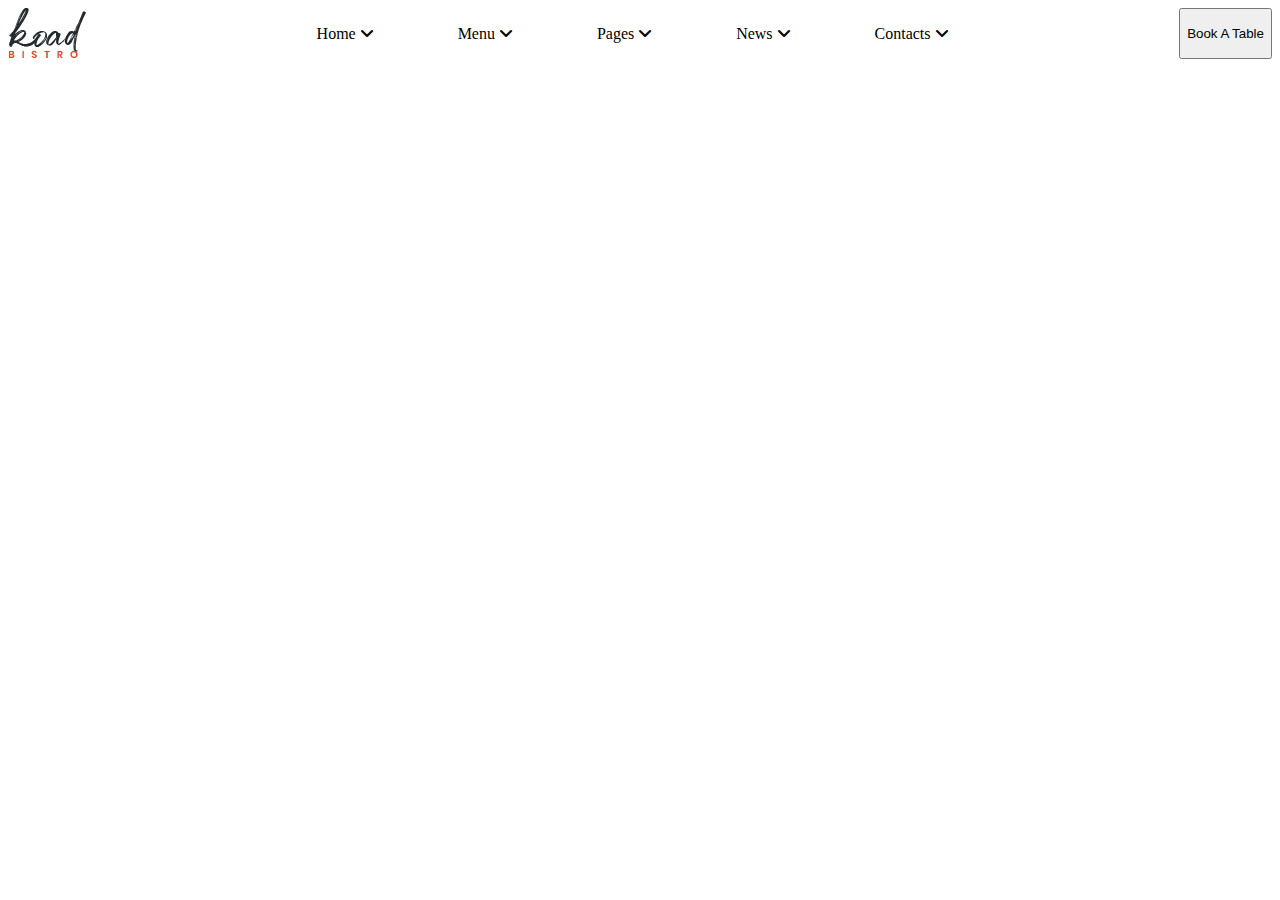
<file: project/index.html>
<!DOCTYPE html>
<html lang="en">
    <head>
        <meta charset="UTF-8">
        <meta name="viewport" content="width=device-width, initial-scale=1.0">
        <title>Koad</title>
        <link rel="stylesheet"
            href="https://cdnjs.cloudflare.com/ajax/libs/font-awesome/6.7.2/css/all.min.css"
            integrity="sha512-Evv84Mr4kqVGRNSgIGL/F/aIDqQb7xQ2vcrdIwxfjThSH8CSR7PBEakCr51Ck+w+/U6swU2Im1vVX0SVk9ABhg=="
            crossorigin="anonymous" referrerpolicy="no-referrer" />
        <!-- //internal css -->
        <style>
                nav{
                    display: flex;
                    justify-content: space-between;
                }

                div{
                    display: flex;
                    justify-content: space-between;
                    width:50%;
                    align-items: center;
                }

                li{
                    list-style: none;
                }
            </style>
    </head>
    <body>

        <header>
            <nav>
                <img src="./assets/logo.png" alt>
                <div>
                    <li>Home <i class="fa-solid fa-angle-down"></i></li>
                    <li>Menu <i class="fa-solid fa-angle-down"></i></li>
                    <li>Pages <i class="fa-solid fa-angle-down"></i></li>
                    <li>News <i class="fa-solid fa-angle-down"></i></li>
                    <li>Contacts <i class="fa-solid fa-angle-down"></i></li>
                </div>

                <button>Book A Table</button>
            </nav>
        </header>
    </body>

</html>
</file>
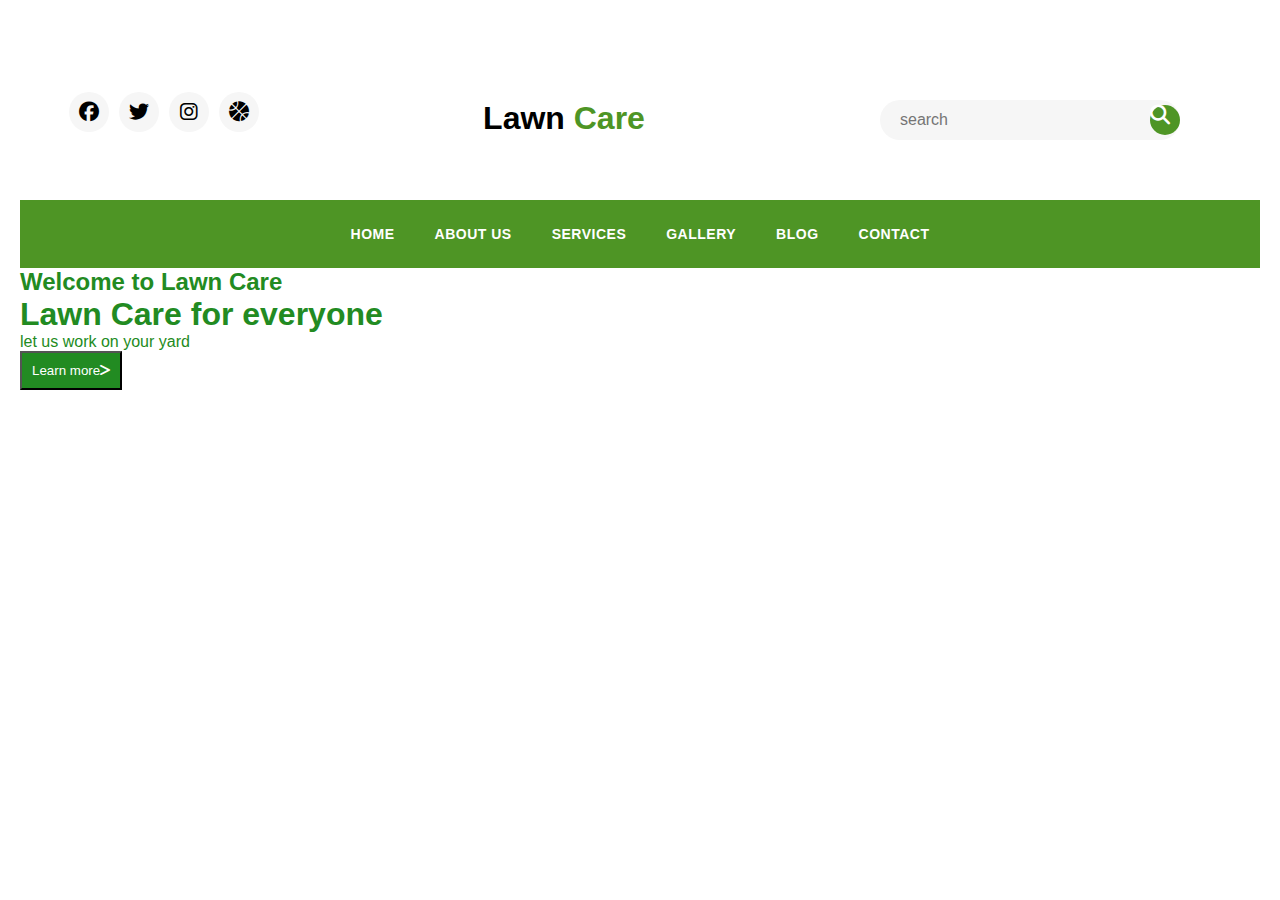
<file: assingnments/assignment 3.html/index.html>
<!DOCTYPE html>
<html lang="en">
<head>
    <meta charset="UTF-8">
    <meta name="viewport" content="width=device-width, initial-scale=1.0">
    <title>Lawn care</title>
<link rel="stylesheet" href="./index.css">
<link rel="stylesheet" href="https://cdnjs.cloudflare.com/ajax/libs/font-awesome/6.7.2/css/all.min.css" integrity="sha512-Evv84Mr4kqVGRNSgIGL/F/aIDqQb7xQ2vcrdIwxfjThSH8CSR7PBEakCr51Ck+w+/U6swU2Im1vVX0SVk9ABhg==" crossorigin="anonymous" referrerpolicy="no-referrer" />

</head>
<body>
 <header>

<div class="icons">
<li> <a href="#"><i class="fa-brands fa-facebook"></i></a></li>
<li><a href="#"><i class="fa-brands fa-twitter"></i></a></li>
<li><a href="#"><i class="fa-brands fa-instagram"></i></a></li>
<li><a href="#"><i class="fa-solid fa-basketball"></i></a></li>
</div>

<a href="#">  Lawn <span>Care</span></a>
<div class="search">
<input type="search" placeholder="search">

<li> <a href="#"><i class="fa-solid fa-magnifying-glass"></i></a></li>
</div>
</header>
<nav>
<li><a href="#">Home</a></li>
<li><a href="#">About Us</a></li>
<li><a href="#">Services</a></li>
<li><a href="#">Gallery</a></li>
<li><a href="#">Blog</a></li>
<li><a href="#">Contact</a></li>


</nav>

<div class="hero"> 

<h2 style="          color: forestgreen;"> Welcome to Lawn Care </h2>
<h1 style="      color: forestgreen;" > Lawn  Care for everyone</h1>
<p style="        color: forestgreen;"   > let us work on your yard</p>
<button> Learn more<i class="fa-solid fa-greater-than"></i>   </button>   
</div>

























 
    









</body>
</html>
</file>
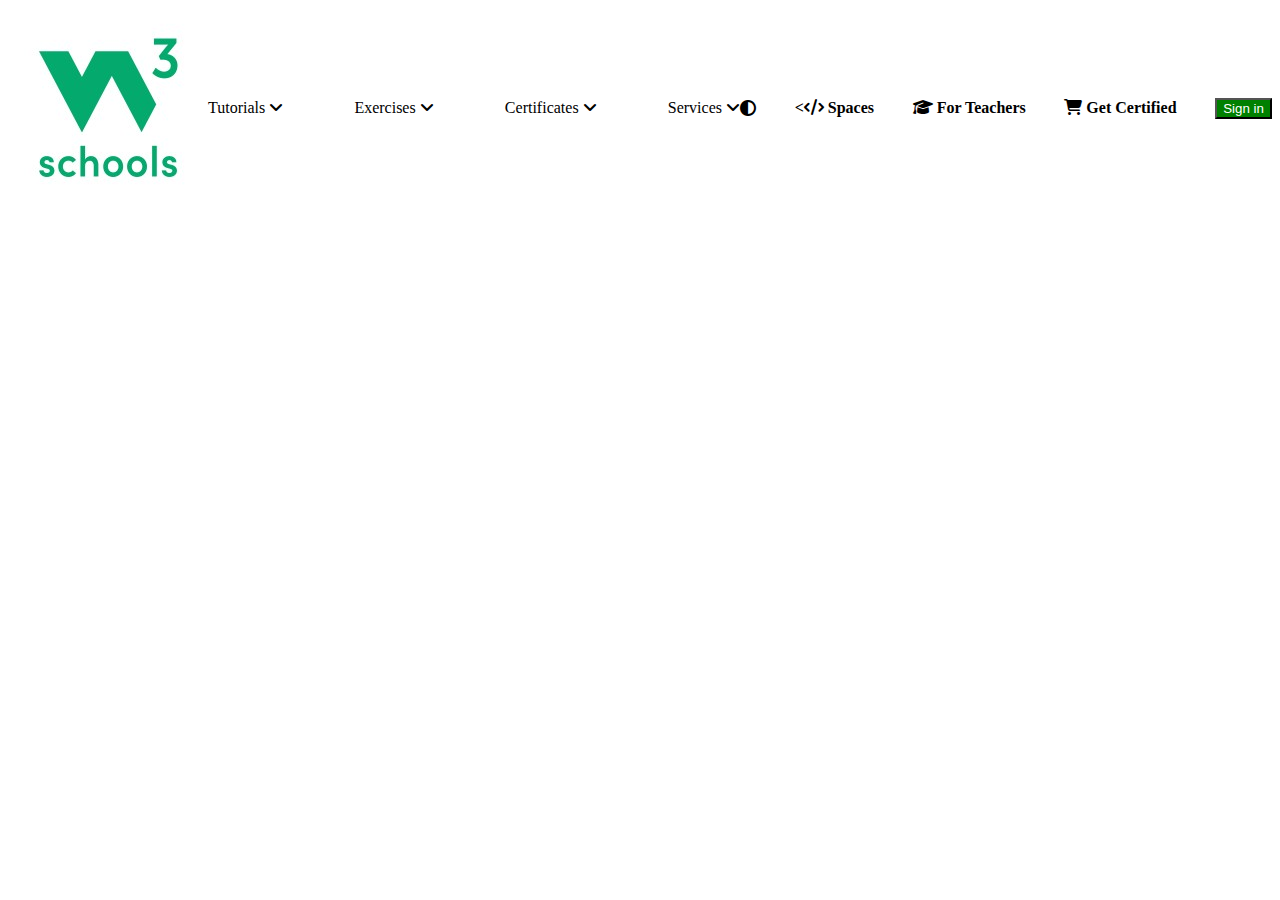
<file: assingnments/assignment.2.html>
<!DOCTYPE html>
<html lang="en">
<head>
    <meta charset="UTF-8">
    <meta name="viewport" content="width=device-width, initial-scale=1.0">
    <title>Assignment</title>
<link rel="stylesheet" href="https://cdnjs.cloudflare.com/ajax/libs/font-awesome/6.7.2/css/all.min.css" integrity="sha512-Evv84Mr4kqVGRNSgIGL/F/aIDqQb7xQ2vcrdIwxfjThSH8CSR7PBEakCr51Ck+w+/U6swU2Im1vVX0SVk9ABhg==" crossorigin="anonymous" referrerpolicy="no-referrer" />
  <!--//internal css-->
  <style>
  nav{  display: flex;
    justify-content: space-between;
}

div{  display: flex;
    justify-content: space-between;
    width: 60%;
   align-items: center;
   
}
li{list-style: none;}

 




  </style>




</head>
<body>
 <header>
<nav> 
<img     src="./w3schoolscom_logo.jpg" alt="w3schoolscom_logo">
<div> 
<li>Tutorials <i class="fa-solid fa-angle-down"></i>  </li>
<li>Exercises  <i class="fa-solid fa-angle-down"></i>   </li>
<li>Certificates   <i class="fa-solid fa-angle-down"></i> </li>
<li>Services <i class="fa-solid fa-angle-down"></i> </li>
</div>
<div>
<i class="fa-solid fa-circle-half-stroke"></i>
<li><strong><<i class="fa-solid fa-code"></i>  Spaces</li></strong>
<li><strong><i class="fa-solid fa-graduation-cap"></i> For Teachers</li></strong>
<li><strong><i class="fa-solid fa-cart-shopping"></i> Get Certified</li></strong>
<button  style="color: white; background-color: green;"> <i class="fa-thin fa-user"></i> Sign in       </button>

</div>









</nav>










 </header>
    







</body>
</html>
</file>
<file: assingnments/assignment 3.html/index.css>
header{
display: flex;
justify-content: space-between;
background-color: white;
padding: 60px;


}
.icons{
display: flex;
justify-content: space-between;
width: 15%;
gap: 10px;
padding: 2%;
margin: 0%;
justify-content: center;
align-items: center;
height: 40px;


}
.icons li a {
background-color: rgb(246, 246, 246);
border-radius: 80%;
width: 40px;
height: 40px;
display: flex;

justify-content: center;
align-items: center;

font-size: 20px;

text-decoration: none;
}
.icons li :hover{
background-color: rgb(78, 149, 37);
color: white;
}



li{
list-style: none;

}
*{
padding: 0%;
margin: 0%;
}
header    a{
    text-decoration: none;
    
}
a span {
color: rgb(78, 149, 37)
}
a {
color: black;
font-weight: 900;
margin-top: 20px;
font-size: 32px;
align-items: center;
font-family: arial system-ui, -apple-system, BlinkMacSystemFont, 'Segoe UI', Roboto, Oxygen, Ubuntu, Cantarell, 'Open Sans', 'Helvetica Neue', sans-serif;

}
input{
outline: none;
background-color: rgb(246, 246, 246);
border: none;
border-radius:25px;
font-size: 16px;
padding: 10px 20px;
width: 300px;
height: 40px;
margin-top: 20px;
margin-right: 20px;




}
.search li {
 display: flex;
 background-color: rgb(78, 149, 37);
background-position: 20px;
 border-radius: 50%;
 height: 45px;
 justify-content: center;
 width: 45px;
 align-items: center;
display: inline;
margin-right: 60px;
margin-top: 15px;
position: absolute;
line-height: 1;
left: 270px; ; 
transform: translateY(-50);
width: 30px;
height: 30px;
top: 10px; 
font-size: 1px;
border: 2px;

}



*{
box-sizing: border-box;
}

 .search {
    display: flex;
    position: relative;

 }



body{
margin: 0%;
padding: 20px ; 


}
.search a {
color: white;
font-size: 20px;
margin-bottom: 15px;
margin-right: 30px;
line-height: 1;

}
nav li {


justify-content: center;
gap: 10px;
list-style: none;
margin: 0%;
padding:0%



}
nav{
    background-color: rgb(78, 149, 37);
    padding: 25px 0;
    display: flex;
    justify-content: space-between;
    width: 100%;
 justify-content: center;
align-items: center;
gap: 10px;

}

nav li a {
text-decoration: none;
color: white;
font-size: 14px;
font-weight: 600;
letter-spacing: 0.5px;
padding: 10px 15px;
text-transform: uppercase;
font-family: 'Lucida Sans', 'Lucida Sans Regular', 'Lucida Grande', 'Lucida Sans Unicode', Geneva, Verdana, sans-serif;


}
 .hero button{

border: radius 50%; ;
text-decoration: none;
padding: 10px;
background-color: forestgreen;
color:white ;
 }
.hero{
 font-family: "Helvetica Neue", Helvetica, sans-serif;
}
nav li   :hover {

color: yellow;
}
</file>
